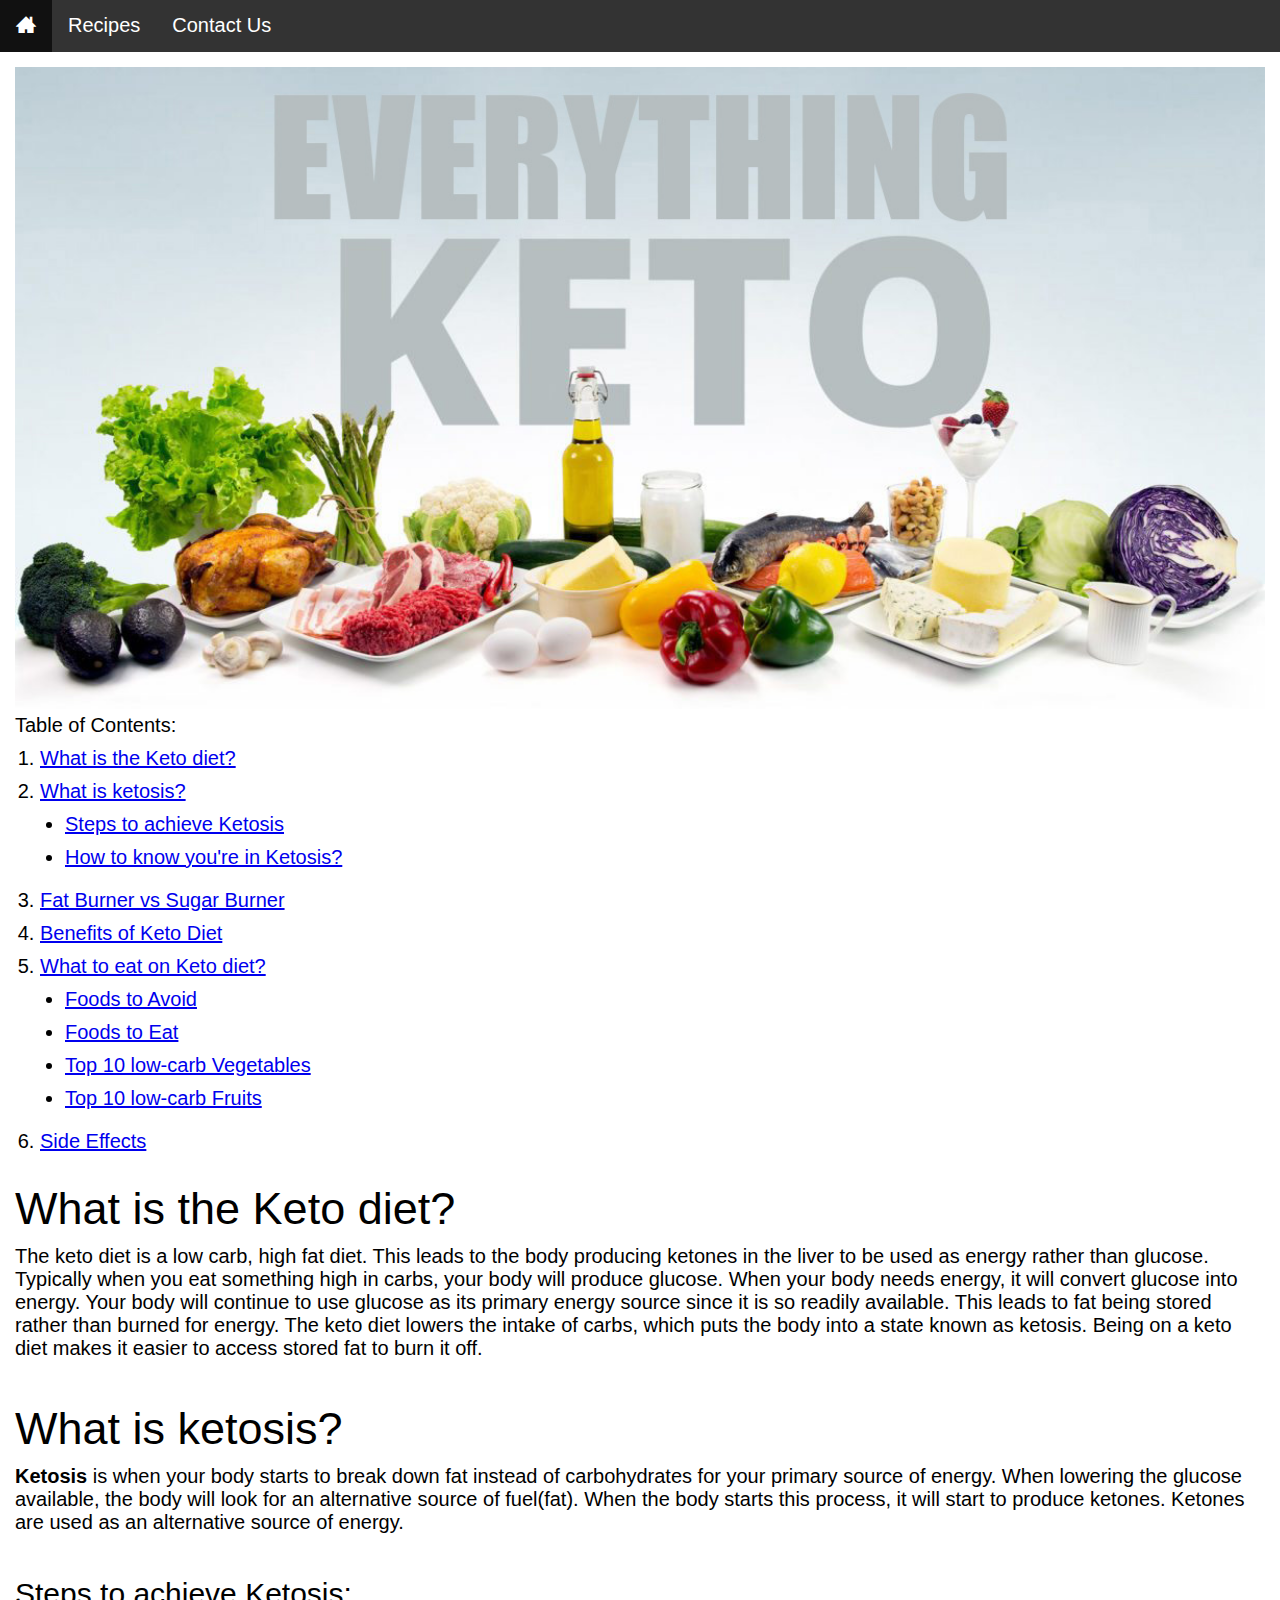
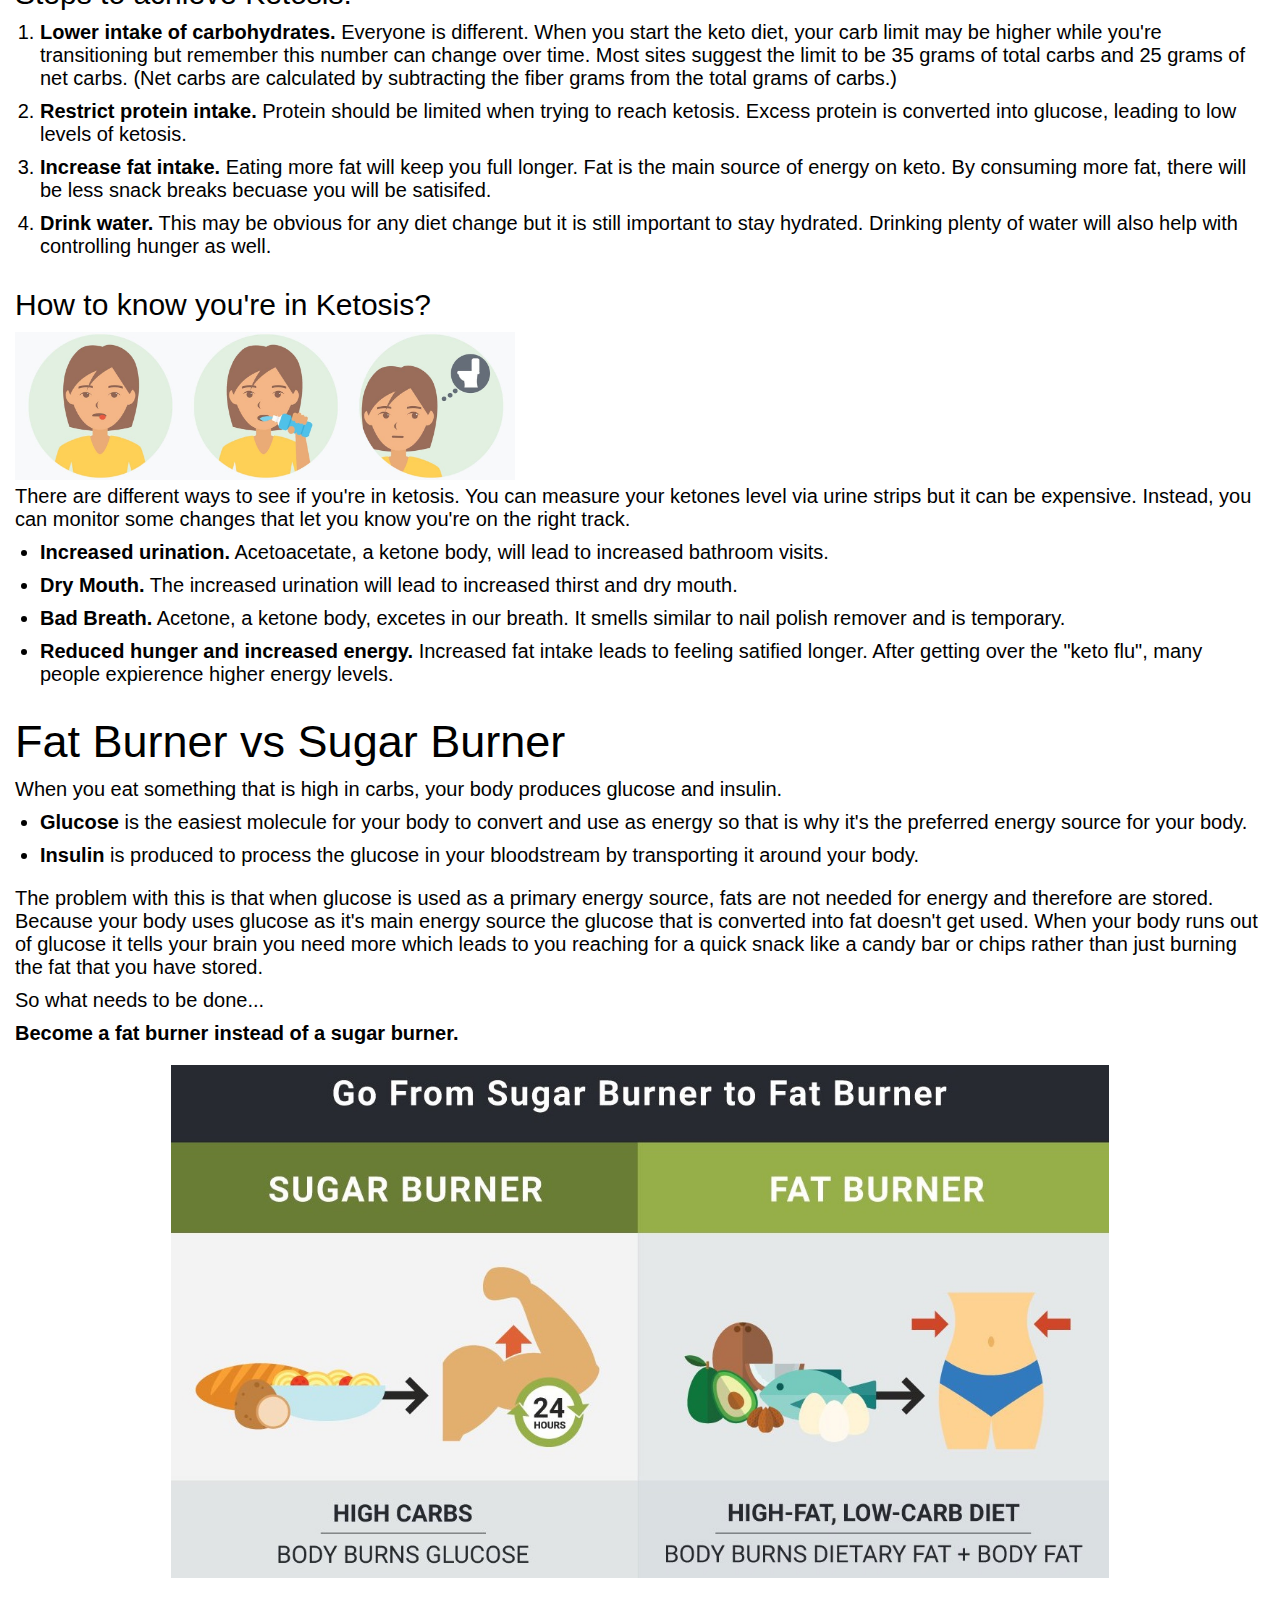
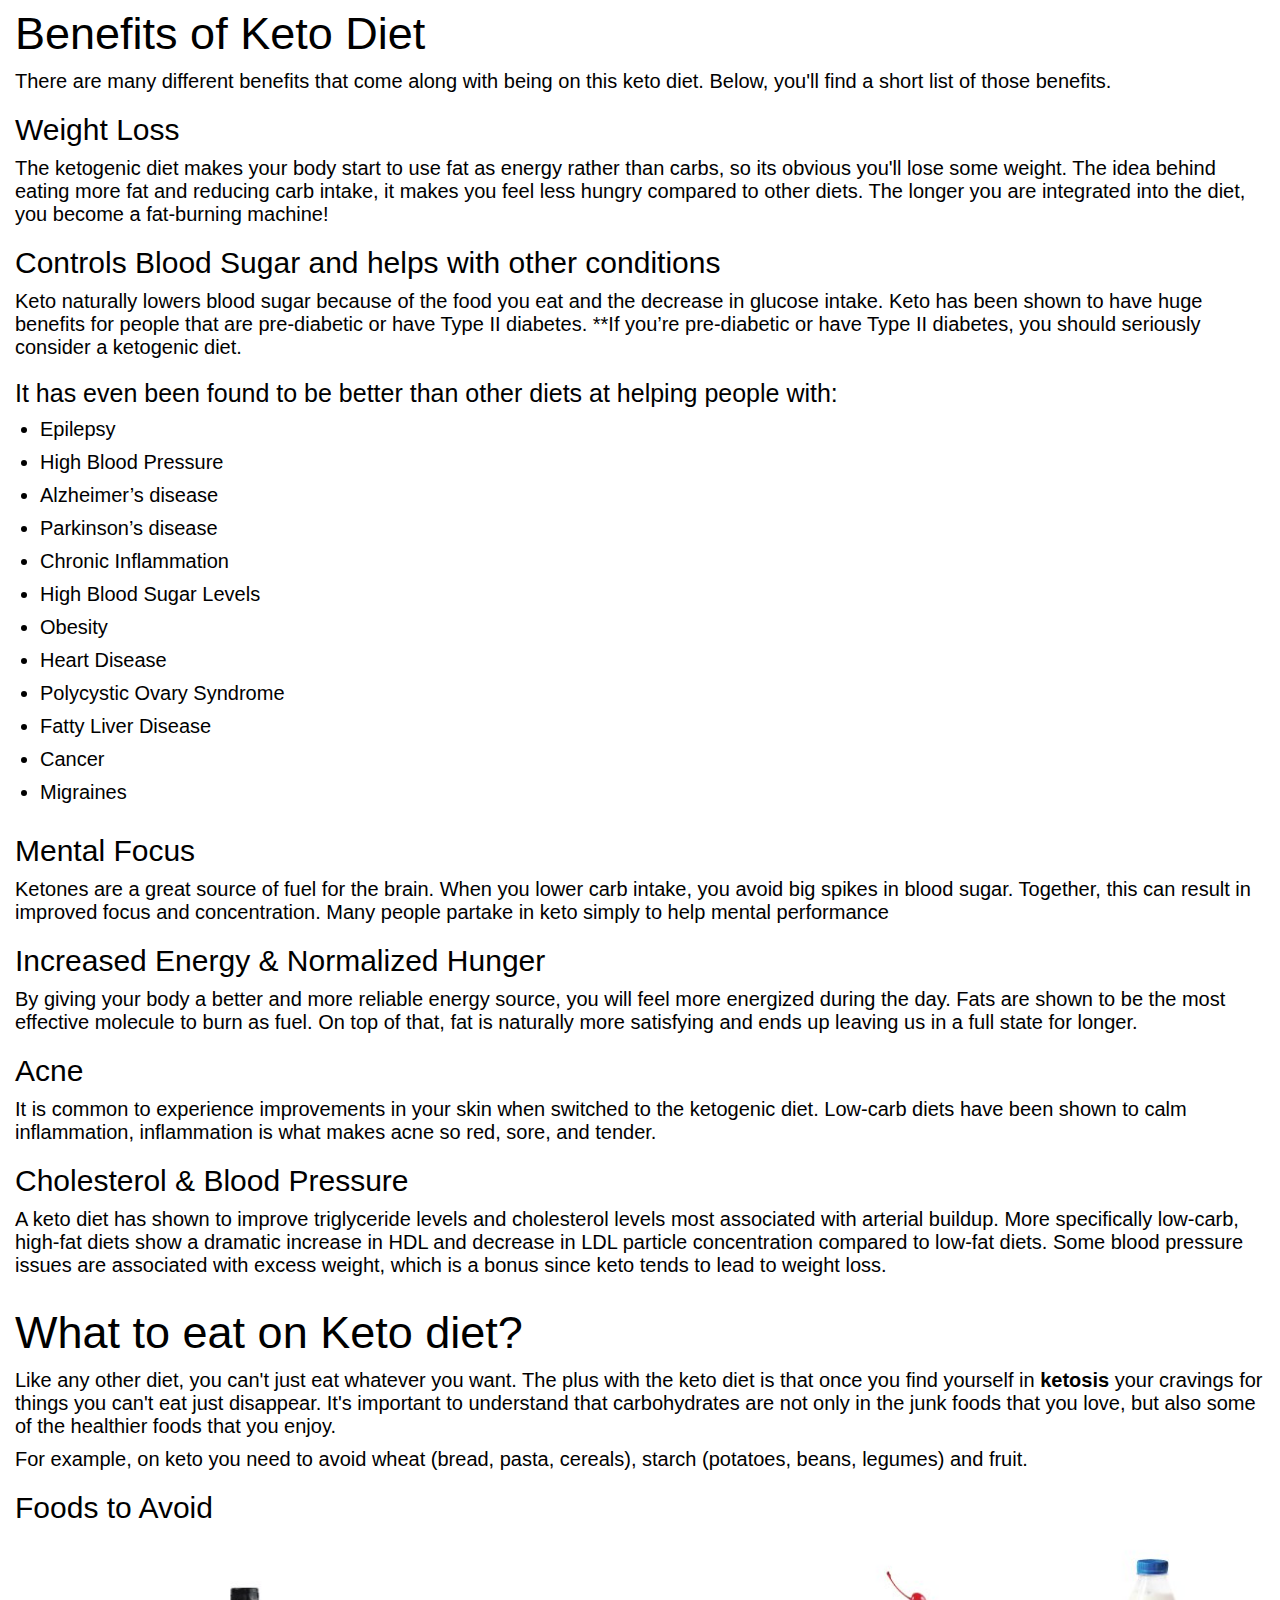
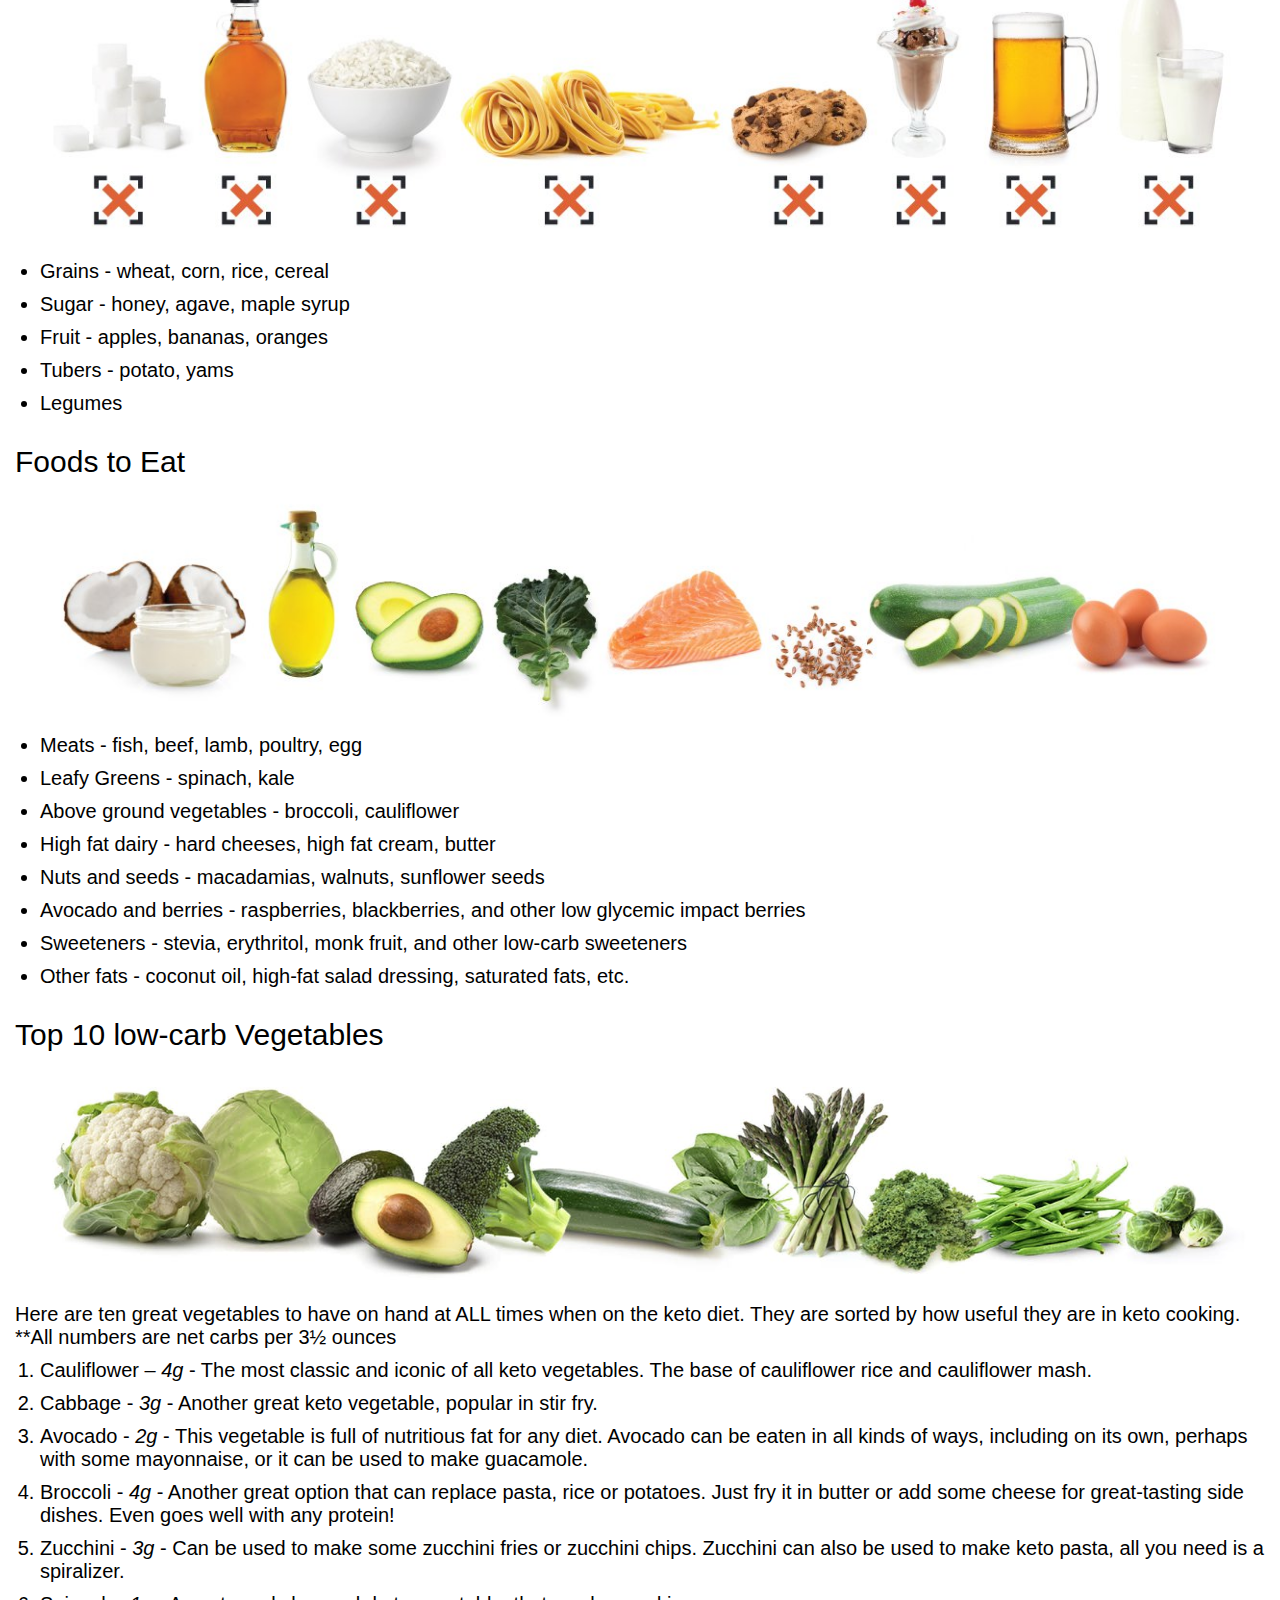
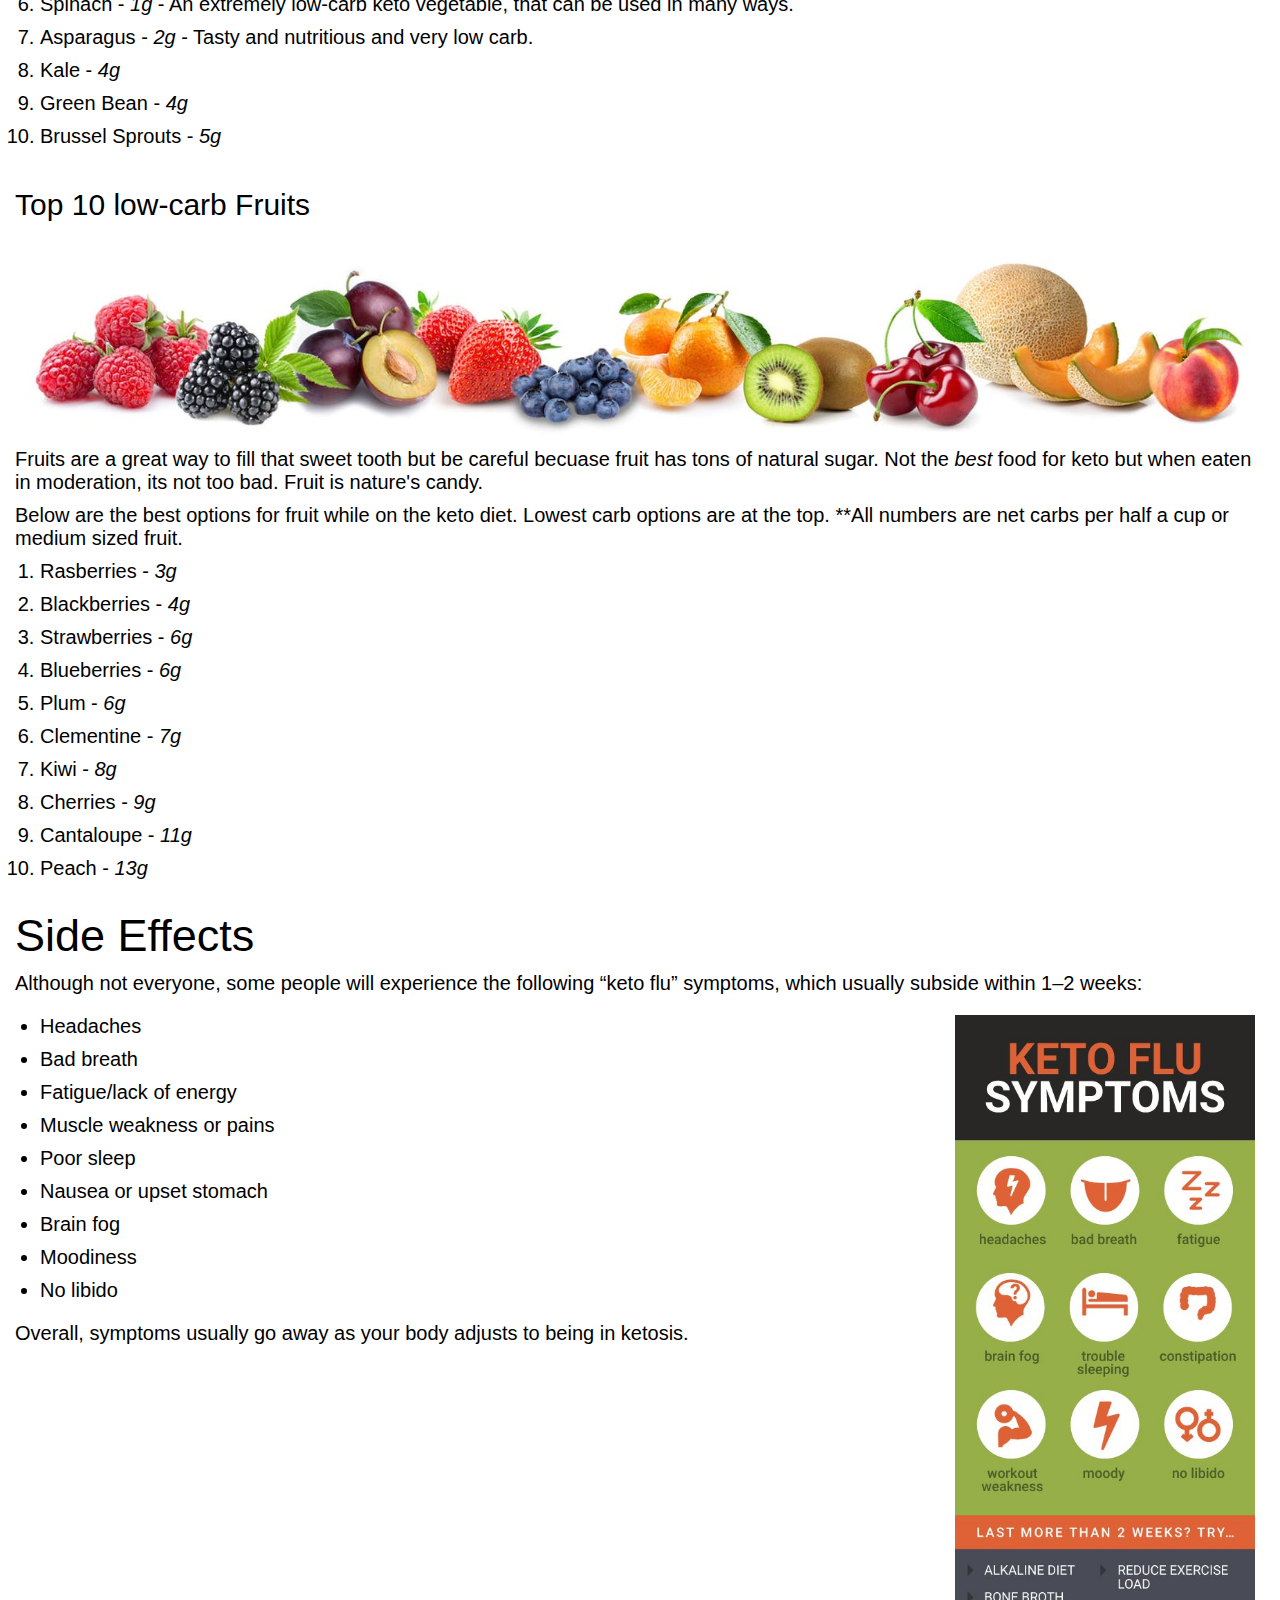
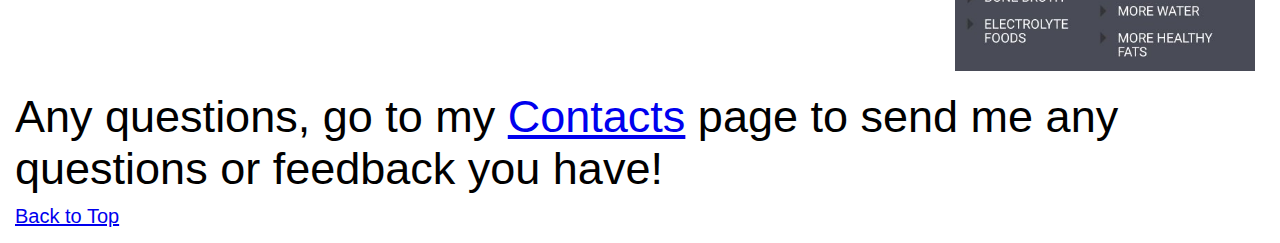
<file: index.html>
<!DOCTYPE html>
<html>
  <head>
    <meta charset="utf-8">
    <meta name="viewport" content="width=device-width, initial-scale=1">
    <title>ETK</title>
    <link rel="stylesheet" href="css/reset.css">
    <link rel="stylesheet" href="css/fonts.css">
    <link rel="stylesheet" href="css/main.css">
    <script
    src="https://code.jquery.com/jquery-3.3.1.js"
    integrity="sha256-2Kok7MbOyxpgUVvAk/HJ2jigOSYS2auK4Pfzbm7uH60="
    crossorigin="anonymous"></script>
  </head>
  <body class="page-home">
    <nav>
      <ul class="nav-bar">
      <li><a href="index.html" class="page-home"><span class="icon-home3"></span></a></li>
      <li><a href="recipes.html" class="page-recipes">Recipes</a></li>
      <li><a href="contact.html" class="page-contact">Contact Us</a></li>
      </ul>
    </nav>
    <div class="container">
    <img src="img/everything-keto.jpg" alt="Title" width="100%">
    <p>Table of Contents:</p>
    <ol>
      <li><a href="#keto-diet">What is the Keto diet?</a></li>
      <li><a href="#ketosis">What is ketosis?</a></li>
        <ul>
          <li><a href="#ketosis-sub1">Steps to achieve Ketosis</a></li>
          <li><a href="#ketosis-sub2">How to know you're in Ketosis?</a></li>
        </ul>
      <li><a href="#fat-vs-sugar">Fat Burner vs Sugar Burner</a></li>
      <li><a href="#keto-benefits">Benefits of Keto Diet</a></li>
      <li><a href="#keto-eat">What to eat on Keto diet?</a></li>
        <ul>
          <li><a href="#keto-eat-sub1">Foods to Avoid</a></li>
          <li><a href="#keto-eat-sub2">Foods to Eat</a></li>
          <li><a href="#keto-eat-sub3">Top 10 low-carb Vegetables</a></li>
          <li><a href="#keto-eat-sub4">Top 10 low-carb Fruits</li>
        </ul>
      <li><a href="#side-effects">Side Effects</a></li>
    </ol>


    <h2 id="keto-diet">What is the Keto diet?</h2>
    <p>The keto diet is a low carb, high fat diet.
    This leads to the body producing ketones in the liver to be used as energy rather than glucose.
    Typically when you eat something high in carbs, your body will produce glucose.
    When your body needs energy, it will convert glucose into energy.
    Your body will continue to use glucose as its primary energy source since it is so readily available.
    This leads to fat being stored rather than burned for energy.
    The keto diet lowers the intake of carbs, which puts the body into a state known as ketosis.
    Being on a keto diet makes it easier to access stored fat to burn it off.</p>
    <br>
    <h2 id="ketosis">What is ketosis?</h2>
    <p><strong>Ketosis</strong> is when your body starts to break down fat instead of carbohydrates for your primary source of energy.
    When lowering the glucose available, the body will look for an alternative source of fuel(fat).
    When the body starts this process, it will start to produce ketones.
    Ketones are used as an alternative source of energy.</p>
    <br>
    <h3 id="ketosis-sub1">Steps to achieve Ketosis:</h3>
      <ol>
        <li><strong>Lower intake of carbohydrates.</strong> Everyone is different.
        When you start the keto diet, your carb limit may be higher while you're transitioning but remember this number can change over time.
        Most sites suggest the limit to be 35 grams of total carbs and 25 grams of net carbs.
        (Net carbs are calculated by subtracting the fiber grams from the total grams of carbs.)</li>
        <li><strong>Restrict protein intake.</strong> Protein should be limited when trying to reach ketosis.
        Excess protein is converted into glucose, leading to low levels of ketosis.</li>
        <li><strong>Increase fat intake.</strong> Eating more fat will keep you full longer.
        Fat is the main source of energy on keto.
        By consuming more fat, there will be less snack breaks becuase you will be satisifed.</li>
        <li><strong>Drink water.</strong> This may be obvious for any diet change but it is still important to stay hydrated.
        Drinking plenty of water will also help with controlling hunger as well.</li>
      </ol>
    <h3 id="ketosis-sub2">How to know you're in Ketosis?</h3>
    <img src="img/keto-symptoms.jpg" alt="keto-symptoms" width="500px">
    <p>There are different ways to see if you're in ketosis.
    You can measure your ketones level via urine strips but it can be expensive.
    Instead, you can monitor some changes that let you know you're on the right track.</p>
      <ul>
        <li><strong>Increased urination.</strong> Acetoacetate, a ketone body, will lead to increased bathroom visits.</li>
        <li><strong>Dry Mouth.</strong> The increased urination will lead to increased thirst and dry mouth.</li>
        <li><strong>Bad Breath.</strong> Acetone, a ketone body, excetes in our breath. It smells similar to nail polish remover and is temporary.</li>
        <li><strong>Reduced hunger and increased energy.</strong> Increased fat intake leads to feeling satified longer.
        After getting over the "keto flu", many people expierence higher energy levels.</li>
      </ul>
    <h2 id="fat-vs-sugar">Fat Burner vs Sugar Burner</h2>
    <p>When you eat something that is high in carbs, your body produces glucose and insulin.</p>
    <ul>
      <li><strong>Glucose</strong> is the easiest molecule for your body to convert and use as energy so that is why it's the preferred energy source for your body.</li>
      <li><strong>Insulin</strong> is produced to process the glucose in your bloodstream by transporting it around your body.</li>
    </ul>
    <p>The problem with this is that when glucose is used as a primary energy source, fats are not needed for energy and therefore are stored.
    Because your body uses glucose as it's main energy source the glucose that is converted into fat doesn't get used.
    When your body runs out of glucose it tells your brain you need more which leads to you reaching for a quick snack like a candy bar or chips rather than just burning the fat that you have stored.</p>
    <p>So what needs to be done...</p>
    <p><strong>Become a fat burner instead of a sugar burner.</strong></p>
    <img src="img/keto-diet-sugarvsfat.jpg" alt="Sugar vs Fat" width="75%" class="center">
    <p></p>
    <h2 id="keto-benefits">Benefits of Keto Diet</h2>
    <p>There are many different benefits that come along with being on this keto diet. Below, you'll find a short list of those benefits.</p>
    <h3>Weight Loss</h3>
    <p>The ketogenic diet makes your body start to use fat as energy rather than carbs, so its obvious you'll lose some weight.
    The idea behind eating more fat and reducing carb intake, it makes you feel less hungry compared to other diets.
    The longer you are integrated into the diet, you become a fat-burning machine!</p>
    <h3>Controls Blood Sugar and helps with other conditions</h3>
    <p>Keto naturally lowers blood sugar because of the food you eat and the decrease in glucose intake.
    Keto has been shown to have huge benefits for people that are pre-diabetic or have Type II diabetes.
    **If you’re pre-diabetic or have Type II diabetes, you should seriously consider a ketogenic diet.</p>
    <h4>It has even been found to be better than other diets at helping people with:</h4>
    <ul>
      <li>Epilepsy</li>
      <li>High Blood Pressure</li>
      <li>Alzheimer’s disease</li>
      <li>Parkinson’s disease</li>
      <li>Chronic Inflammation</li>
      <li>High Blood Sugar Levels</li>
      <li>Obesity</li>
      <li>Heart Disease</li>
      <li>Polycystic Ovary Syndrome</li>
      <li>Fatty Liver Disease</li>
      <li>Cancer</li>
      <li>Migraines</li>
    </ul>
    <h3>Mental Focus</h3>
    <p>Ketones are a great source of fuel for the brain.
    When you lower carb intake, you avoid big spikes in blood sugar.
    Together, this can result in improved focus and concentration.
    Many people partake in keto simply to help mental performance</p>
    <h3>Increased Energy & Normalized Hunger</h3>
    <p>By giving your body a better and more reliable energy source, you will feel more energized during the day.
    Fats are shown to be the most effective molecule to burn as fuel.
    On top of that, fat is naturally more satisfying and ends up leaving us in a full state for longer.</p>
    <h3>Acne</h3>
    <p>It is common to experience improvements in your skin when switched to the ketogenic diet. Low-carb diets have been shown to calm inflammation, inflammation is what makes acne so red, sore, and tender.</p>
    <h3>Cholesterol & Blood Pressure</h3>
    <p>A keto diet has shown to improve triglyceride levels and cholesterol levels most associated with arterial buildup.
    More specifically low-carb, high-fat diets show a dramatic increase in HDL and decrease in LDL particle concentration compared to low-fat diets.
    Some blood pressure issues are associated with excess weight, which is a bonus since keto tends to lead to weight loss.</p>
    <p></p>
    <h2 id="keto-eat">What to eat on Keto diet?</h2>
    <p>Like any other diet, you can't just eat whatever you want.
    The plus with the keto diet is that once you find yourself in <strong>ketosis</strong> your cravings for things you can't eat just disappear.
    It's important to understand that carbohydrates are not only in the junk foods that you love, but also some of the healthier foods that you enjoy.</p>
    <p>For example, on keto you need to avoid wheat (bread, pasta, cereals), starch (potatoes, beans, legumes) and fruit.</p>
    <h3 id="keto-eat-sub1">Foods to Avoid</h3>
    <img src="img/keto-no-no.jpg" alt="keto no no" width="100%">
    <ul>
      <li>Grains - wheat, corn, rice, cereal</li>
      <li>Sugar - honey, agave, maple syrup</li>
      <li>Fruit - apples, bananas, oranges</li>
      <li>Tubers - potato, yams</li>
      <li>Legumes</li>
    </ul>
    <h3 id="keto-eat-sub2">Foods to Eat</h3>
    <img src="img/keto-veggies.jpg" alt="Keto Veggies" width="100%">
    <ul>
      <li>Meats - fish, beef, lamb, poultry, egg</li>
      <li>Leafy Greens - spinach, kale</li>
      <li>Above ground vegetables - broccoli, cauliflower</li>
      <li>High fat dairy - hard cheeses, high fat cream, butter</li>
      <li>Nuts and seeds - macadamias, walnuts, sunflower seeds</li>
      <li>Avocado and berries - raspberries, blackberries, and other low glycemic impact berries</li>
      <li>Sweeteners - stevia, erythritol, monk fruit, and other low-carb sweeteners</li>
      <li>Other fats - coconut oil, high-fat salad dressing, saturated fats, etc.</li>
    </ul>
    <h3 id="keto-eat-sub3">Top 10 low-carb Vegetables</h3>
    <img src="img/keto-top10-veggies.jpg" alt="Top 10 Keto Veggies" width="100%">
    <p>Here are ten great vegetables to have on hand at ALL times when on the keto diet.
    They are sorted by how useful they are in keto cooking.
    **All numbers are net carbs per 3½ ounces</p>
    <ol>
      <li>Cauliflower – <em>4g</em> - The most classic and iconic of all keto vegetables. The base of cauliflower rice and cauliflower mash.</li>
      <li>Cabbage - <em>3g</em> - Another great keto vegetable, popular in stir fry.</li>
      <li>Avocado - <em>2g</em> - This vegetable is full of nutritious fat for any diet. Avocado can be eaten in all kinds of ways, including on its own, perhaps with some mayonnaise, or it can be used to make guacamole.</li>
      <li>Broccoli - <em>4g</em> - Another great option that can replace pasta, rice or potatoes. Just fry it in butter or add some cheese for great-tasting side dishes. Even goes well with any protein!</li>
      <li>Zucchini - <em>3g</em> - Can be used to make some zucchini fries or zucchini chips. Zucchini can also be used to make keto pasta, all you need is a spiralizer.</li>
      <li>Spinach - <em>1g</em> - An extremely low-carb keto vegetable, that can be used in many ways.</li>
      <li>Asparagus - <em>2g</em> - Tasty and nutritious and very low carb.</li>
      <li>Kale - <em>4g</em></li>
      <li>Green Bean - <em>4g</em></li>
      <li>Brussel Sprouts - <em>5g</em></li>
    </ol>
    <p></p>
    <h3 id="keto-eat-sub4">Top 10 low-carb Fruits</h3>
    <img src="img/keto-fruits.jpg" alt="Keto Fruits" width="100%">
    <p>Fruits are a great way to fill that sweet tooth but be careful becuase fruit has tons of natural sugar.
    Not the <em>best</em> food for keto but when eaten in moderation, its not too bad. Fruit is nature's candy.</p>
    <p>Below are the best options for fruit while on the keto diet. Lowest carb options are at the top.
    **All numbers are net carbs per half a cup or medium sized fruit.</p>
    <ol>
      <li>Rasberries - <em>3g</em></li>
      <li>Blackberries - <em>4g</em></li>
      <li>Strawberries - <em>6g</em></li>
      <li>Blueberries - <em>6g</em></li>
      <li>Plum - <em>6g</em></li>
      <li>Clementine - <em>7g</em></li>
      <li>Kiwi - <em>8g</em></li>
      <li>Cherries - <em>9g</em></li>
      <li>Cantaloupe - <em>11g</em></li>
      <li>Peach - <em>13g</em></li>
    </ol>
    <h2 id="side-effects">Side Effects</h2>
    <p>Although not everyone, some people will experience the following “keto flu” symptoms, which usually subside within 1–2 weeks:</p>
    <img class="center img-right" src="img/keto-side-effects.jpg" alt="Keto Side Effects" width="300px">
    <ul>
      <p></p>
      <li>Headaches</li>
      <li>Bad breath</li>
      <li>Fatigue/lack of energy</li>
      <li>Muscle weakness or pains</li>
      <li>Poor sleep</li>
      <li>Nausea or upset stomach</li>
      <li>Brain fog</li>
      <li>Moodiness</li>
      <li>No libido</li>
    </ul>
    <p>Overall, symptoms usually go away as your body adjusts to being in ketosis.</p>

    <h2 id="bottom-of-page">Any questions, go to my <a href="contact.html">Contacts</a> page to send me any questions or feedback you have!</h2>

    <footer><a href="#" id="bottom">Back to Top</a></footer>
    </div>
  <script src="js/main.js" charset="utf-8"></script>
  </body>
</html>
</file>
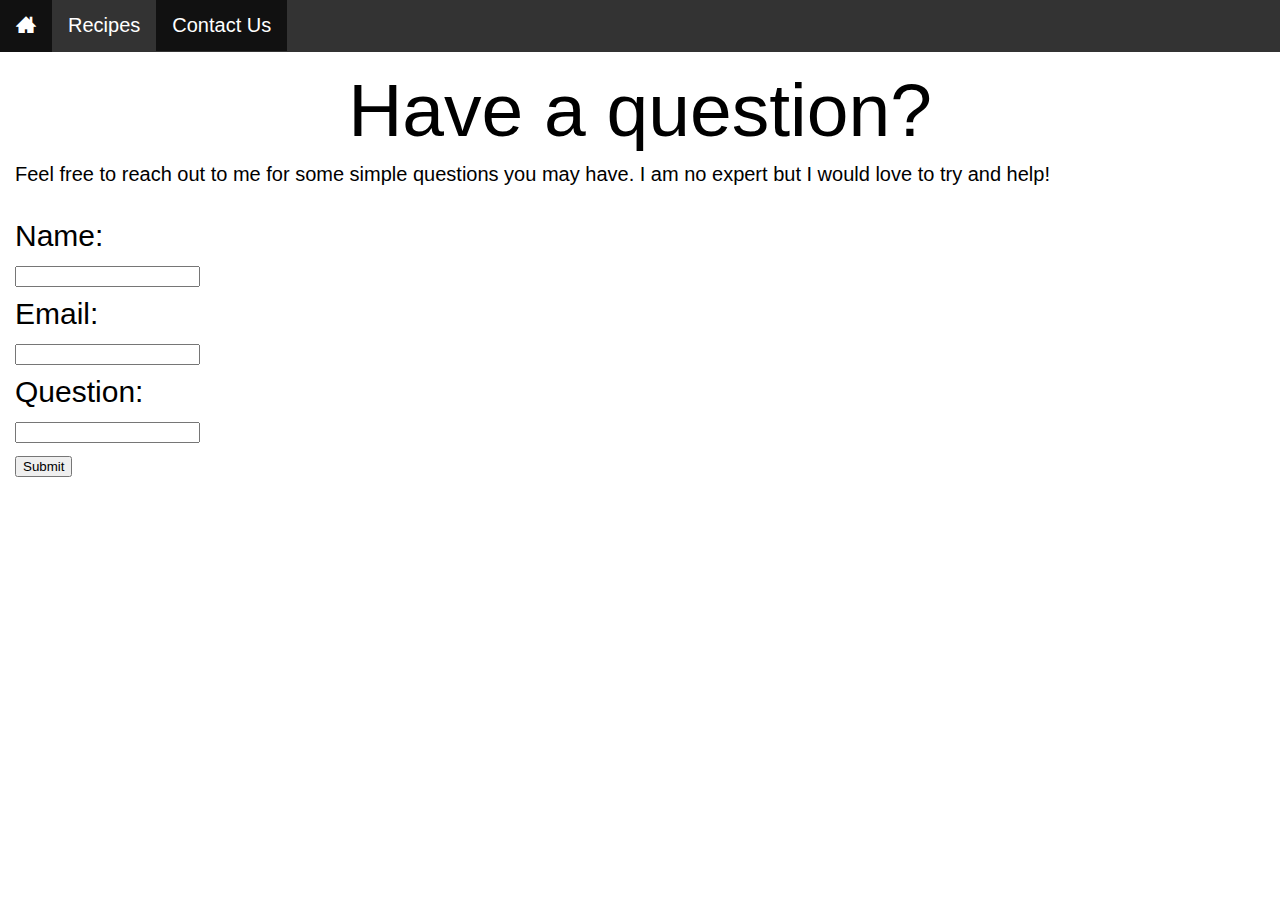
<file: contact.html>
<!DOCTYPE html>
<html>
  <head>
    <meta charset="utf-8">
    <meta name="viewport" content="width=device-width, initial-scale=1">
    <title>Contact Us!</title>
    <link rel="stylesheet" href="css/reset.css">
    <link rel="stylesheet" href="css/fonts.css">
    <link rel="stylesheet" href="css/main.css">
    <script
    src="https://code.jquery.com/jquery-3.3.1.js"
    integrity="sha256-2Kok7MbOyxpgUVvAk/HJ2jigOSYS2auK4Pfzbm7uH60="
    crossorigin="anonymous"></script>
  </head>
  <body class="page-contact">
    <nav>
      <ul class="nav-bar">
      <li><a href="index.html" class="page-home"><span class="icon-home3"></span></a></li>
      <li><a href="recipes.html" class="page-recipes">Recipes</a></li>
      <li><a href="contact.html" class="page-contact">Contact Us</a></li>
      </ul>
    </nav>
    <div class="container">
      <h1>Have a question?</h1>
      <p>Feel free to reach out to me for some simple questions you may have.
        I am no expert but I would love to try and help!</p>
      <br>
      <script type="text/javascript">
      var submitted=false;
      </script>
      <iframe name="hidden_iframe" id="hidden_iframe" style="display:none;" onload="if(submitted) {submit()}"></iframe>
      <form action="https://docs.google.com/forms/d/e/1FAIpQLSfzuDRTLwsMXpiiOlizvFkOPzog3wNTehkvi-94BFUQsBO0hQ/formResponse" target="hidden_iframe" onsubmit="submitted=true;">
        <label for="name">Name:</label>
        <p></p>
        <input name="entry.2005620554" type="text" id="name"></input>
        <p></p>
        <label for="email">Email:</label>
        <p></p>
        <input name="entry.1045781291" type="text" id="email"></input>
        <p></p>
        <label for="question">Question:</label>
        <p></p>
        <input name="entry.839337160" type="text" id="question"></input>
        <p></p>
        <input class="button" type="submit" value="Submit"></input>
      </form>

    </div>
  <script src="js/main.js" charset="utf-8"></script>
  </body>
</html>
</file>
<file: css/fonts.css>
@font-face {
  font-family: 'icomoon';
  src:  url('../fonts/icomoon.eot?9wnlqm');
  src:  url('../fonts/icomoon.eot?9wnlqm#iefix') format('embedded-opentype'),
    url('../fonts/icomoon.ttf?9wnlqm') format('truetype'),
    url('../fonts/icomoon.woff?9wnlqm') format('woff'),
    url('../fonts/icomoon.svg?9wnlqm#icomoon') format('svg');
  font-weight: normal;
  font-style: normal;
}

[class^="icon-"], [class*=" icon-"] {
  /* use !important to prevent issues with browser extensions that change fonts */
  font-family: 'icomoon' !important;
  speak: none;
  font-style: normal;
  font-weight: normal;
  font-variant: normal;
  text-transform: none;
  line-height: 1;

  /* Better Font Rendering =========== */
  -webkit-font-smoothing: antialiased;
  -moz-osx-font-smoothing: grayscale;
}

.icon-home3:before {
  content: "\e902";
}
.icon-menu:before {
  content: "\e9bd";
}
</file>
<file: css/main.css>
body {
  font: normal 20px Avenir, Georgia, Helvetica;
}

h1 {
  font-size: 75px;
  padding-bottom: 10px;
  text-align: center;
}

h2 {
  font-size: 45px;
  padding-top: 10px;
  padding-bottom: 10px;
}

h3 {
  font-size: 30px;
  padding-top: 10px;
  padding-bottom: 10px;
}

h4 {
  font-size: 25px;
  padding-top: 10px;
  padding-bottom: 10px;
}

h5 {
  font-size: 20px;
  padding-bottom: 10px;
}

p {
  padding-bottom: 10px;
}

em {
  font-style: italic;
}

ol, ul {
  margin-left: 25px;
  padding-bottom: 10px;
}

ol li {
  list-style-type: decimal;
  padding-bottom: 10px;
}

ul li {
  list-style-type: disc;
  padding-bottom: 10px;
}

strong {
  font-weight: bold;
}

label {
  font-size: 30px;
}

/* .img-right {
  float: right;
  padding: 10px;
} */

.container {
  padding: 15px;
}

#bottom-of-page {
  clear: both;
}

ul.nav-bar{
    list-style-type: none;
    margin: 0;
    padding: 0;
    overflow: hidden;
    background-color: #333;
}

ul.nav-bar li {
  list-style-type: none;
  padding: 0;
}

ul.nav-bar li a {
    display: block;
    color: white;
    text-align: center;
    padding: 14px 16px;
    text-decoration: none;
}

body.page-home ul.nav-bar li a.page-home,
body.page-recipes ul.nav-bar li a.page-recipes,
body.page-contact ul.nav-bar li a.page-contact,
ul.nav-bar li a:hover {
    background-color: #111;
    transition: all .5s;
}

.whats-this {
  list-style-type: circle;
}

.center {
    display: block;
    margin-left: auto;
    margin-right: auto;
    padding: 10px;
}

@media all and (min-width: 480px){
  ul.nav-bar li {
    float: left;
  }
  .img-right {
    float: right;
  }

}
</file>
